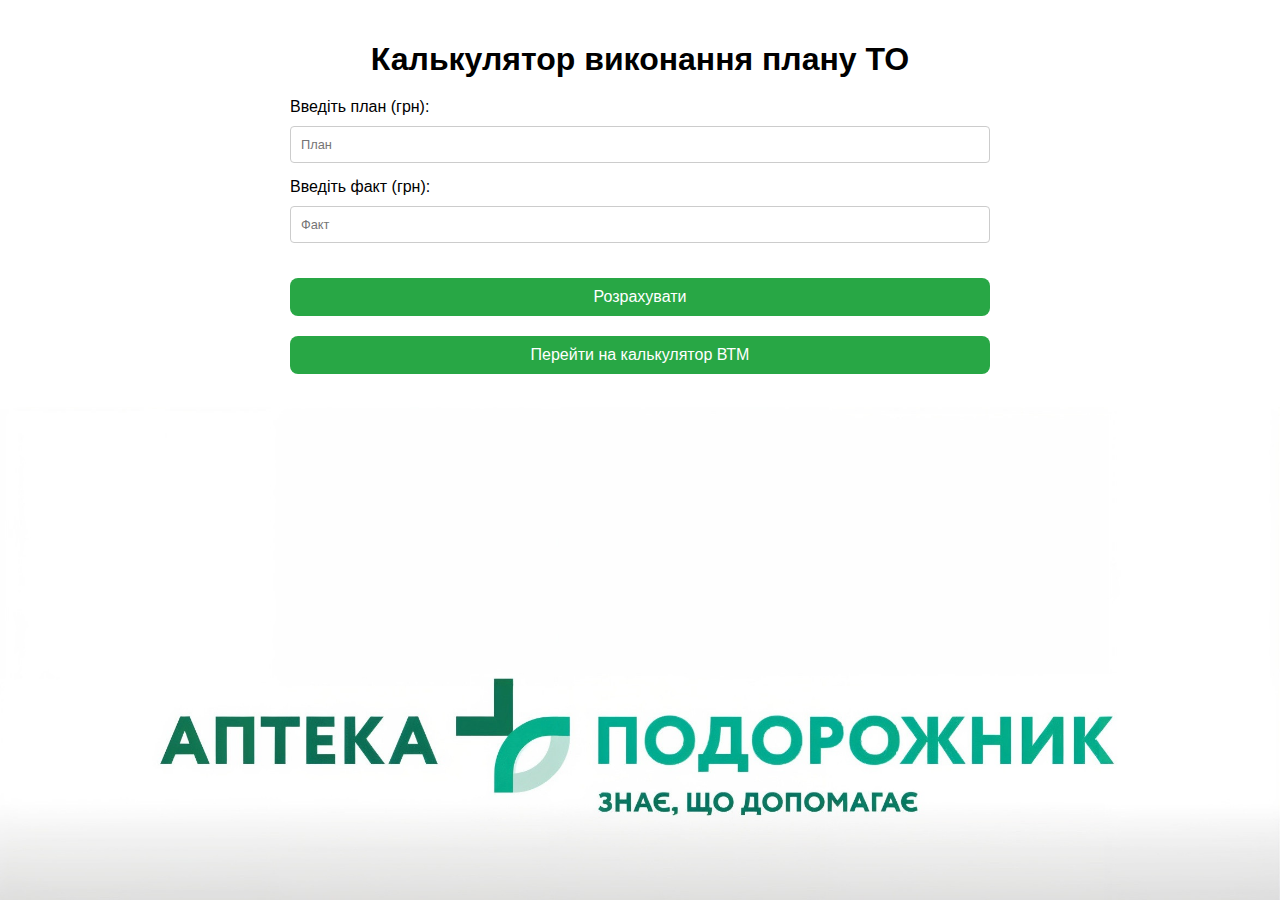
<file: index.html>
<!DOCTYPE html>
<html lang="uk">
<head>
    <meta charset="UTF-8">
    <meta name="viewport" content="width=device-width, initial-scale=1.0">
    <title>Калькулятор виконання плану ТО</title>
    <link rel="stylesheet" href="style.css">
</head>
<body>
    <div class="container">
        <div class="allbody">
            <h1>Калькулятор виконання плану ТО</h1>
            <label for="plan">Введіть план (грн):</label>
            <input type="number" id="plan" placeholder="План" />
            <label for="fact">Введіть факт (грн):</label>
            <input type="number" id="fact" placeholder="Факт" />
            <button onclick="calculateTO()" class="interactive">Розрахувати</button>
            <!-- Кнопка перехода на калькулятор ВТМ -->
            <button onclick="window.location.href='vtm_calculator.html'" class="interactive">Перейти на калькулятор ВТМ</button>
        </div>
    </div>

    <!-- Модальное окно для отображения результатов -->
    <div id="resultModal" class="modal">
        <div class="modal-content" id="modalContent">
            <span class="close">&times;</span>
            <h3>Результати:</h3>
            <p id="modalResult100"></p>
            <p id="modalResult95"></p>
            <p id="modalDaysWithToday"></p>
            <p id="modalDaysWithoutToday"></p>
            <p id="modalCurrentPercentage"></p>

            <!-- Кнопка для скачивания изображения -->
            <button id="downloadBtn" onclick="downloadSVGImage()" class="interactive">Завантажити зображення</button>
        </div>
    </div>

    <script>
        function safeDivide(numerator, denominator) {
            return denominator === 0 ? 0 : (numerator / denominator).toFixed(2);
        }

        function formatCurrency(value) {
            return value.toFixed(2); // Убираем сокращения и отображаем полное значение с двумя знаками после запятой
        }

        function calculateTO() {
            const plan = parseFloat(document.getElementById('plan').value);
            const fact = parseFloat(document.getElementById('fact').value);

            if (isNaN(plan) || isNaN(fact)) {
                alert("Будь ласка, введіть правильне число");
                return;
            }

            const remaining100 = Math.max(0, plan - fact);
            const remaining95 = Math.max(0, (plan * 0.95) - fact);

            const today = new Date();
            const daysInMonth = new Date(today.getFullYear(), today.getMonth() + 1, 0).getDate();
            const daysLeftIncludingToday = daysInMonth - today.getDate() + 1;
            const daysLeftExcludingToday = daysInMonth - today.getDate();

            const currentPercentage = plan === 0 ? 0 : ((fact / plan) * 100).toFixed(2);

            document.getElementById('modalResult100').textContent = `Залишилось до 100%: ${formatCurrency(remaining100)} грн.`;
            document.getElementById('modalResult95').textContent = `Залишилось до 95%: ${formatCurrency(remaining95)} грн.`;

            document.getElementById('modalDaysWithToday').textContent = `Сума на день (з урахуванням сьогоднішнього дня): 95% - ${safeDivide(remaining95, daysLeftIncludingToday)} грн. / 100% - ${safeDivide(remaining100, daysLeftIncludingToday)} грн.`;
            document.getElementById('modalDaysWithoutToday').textContent = `Сума на день (без урахування сьогоднішнього дня): 95% - ${safeDivide(remaining95, daysLeftExcludingToday)} грн. / 100% - ${safeDivide(remaining100, daysLeftExcludingToday)} грн.`;

            document.getElementById('modalCurrentPercentage').textContent = `Виконання плану: ${currentPercentage}%`;

            document.getElementById('resultModal').style.display = "block";
        }

        document.querySelector('.close').onclick = function() {
            document.getElementById('resultModal').style.display = "none";
        };

        window.onclick = function(event) {
            if (event.target == document.getElementById('resultModal')) {
                document.getElementById('resultModal').style.display = "none";
            }
        };

        function downloadSVGImage() {
            const modalContent = document.getElementById('modalContent');
            
            // Create SVG from HTML content
            const svg = `<svg xmlns="http://www.w3.org/2000/svg" width="${modalContent.offsetWidth}" height="${modalContent.offsetHeight}">
                            <foreignObject width="100%" height="100%">
                                ${modalContent.outerHTML}
                            </foreignObject>
                        </svg>`;
            
            const svgBlob = new Blob([svg], { type: 'image/svg+xml;charset=utf-8' });
            const url = URL.createObjectURL(svgBlob);
            const a = document.createElement('a');
            a.href = url;
            a.download = 'result.svg';
            a.style.display = 'none';
            document.body.appendChild(a);
            a.click();
            document.body.removeChild(a);
            URL.revokeObjectURL(url);
        }
    </script>
</body>
</html>
</file>
<file: style.css>
/* Общие стили для HTML и BODY */
html, body {
    height: 100%;
    margin: 0;
    padding: 0;
    font-family: Arial, sans-serif; /* Стандартний шрифт */
}

/* Контейнер для всієї сторінки */
.container {
    display: flex;
    justify-content: center;
    align-items: flex-start;
    height: 100vh;
    background-image: url(./image/apteka-1200x580_LE_auto_x2.jpg);
    background-size: contain;
    background-position: bottom;
    background-repeat: no-repeat;
    background-color: #ffffff;
}

/* Основний контейнер для контенту */
.allbody {
    display: grid;
    width: 80%;
    max-width: 700px;
    padding: 20px;
    background: rgba(255, 255, 255, 0.8);
    border-radius: 8px; /* Радіус скруглення кутів */
}

/* Заголовок */
h1 {
    font-size: 2rem;
    text-align: center;
    margin-bottom: 20px; /* Доданий відступ знизу */
}

/* Метки */
label {
    font-size: 1rem;
    margin-bottom: 10px;
    display: block; /* Змінено для кращого розміщення */
}

/* Вхідні поля */
input {
    padding: 10px;
    font-size: 0.8rem;
    width: 100%;
    box-sizing: border-box;
    border: 1px solid #ccc; /* Додана межа для полів */
    border-radius: 4px; /* Радіус скруглення кутів */
    margin-bottom: 15px; /* Доданий відступ знизу */
}

/* Кнопки взаємодії */
.interactive {
    margin-top: 20px;
    border-radius: 8px;
    width: 100%;
    padding: 10px;
    font-size: 1rem;
    color: #fff; /* Білий колір тексту */
    background-color: #28a745; /* Зелений фон */
    border: none; /* Видалено межу у кнопок */
    cursor: pointer;
    transition: background-color 250ms cubic-bezier(0.4, 0, 0.2, 1),
                color 250ms cubic-bezier(0.4, 0, 0.2, 1),
                box-shadow 250ms cubic-bezier(0.4, 0, 0.2, 1);
}

/* Стилі при наведенні та фокусі */
.interactive:focus,
.interactive:hover {
    background-color: #218838; /* Темніший зелений фон при наведенні */
}

/* Результати */
.result {
    margin-top: 0;
    width: 100%;
    text-align: center;
    font-size: 1rem;
}

/* Стилі для модального вікна */
.modal {
    display: none;
    position: fixed;
    z-index: 1000;
    left: 0;
    top: 0;
    width: 100%;
    height: 100%;
    overflow: auto;
    background-color: rgba(0, 0, 0, 0.4);
}

.modal-content {
    /* Фоновий колір з прозорістю */
    background-color: rgba(254, 254, 254, 0.9); 
    margin: 5% auto;
    padding: 20px;
    border: 1px solid #888;
    width: 90%;
    max-width: 600px;
    box-shadow: 0px 4px 8px rgba(0, 0, 0, 0.2);
    border-radius: 10px;
}

/* Кнопка закриття модального вікна */
.close {
    color: #aaa;
    float: right;
    font-size: 28px;
    font-weight: bold;
}

.close:hover,
.close:focus {
    color: black;
    text-decoration: none;
    cursor: pointer;
}

/* Медійні запити для адаптивності */
@media (max-width: 768px) {
    h1 {
        font-size: 1.5rem;
    }

    input, .interactive {
        font-size: 0.9rem;
        padding: 8px;
    }

    .allbody {
        padding: 10px;
    }

    .modal-content {
        width: 95%;
        padding: 15px;
    }
}

@media (max-width: 480px) {
    h1 {
        font-size: 1.2rem;
    }

    input, .interactive {
        font-size: 0.8rem;
        padding: 6px;
    }

    .modal-content {
        width: 100%;
        padding: 10px;
    }
}
</file>
